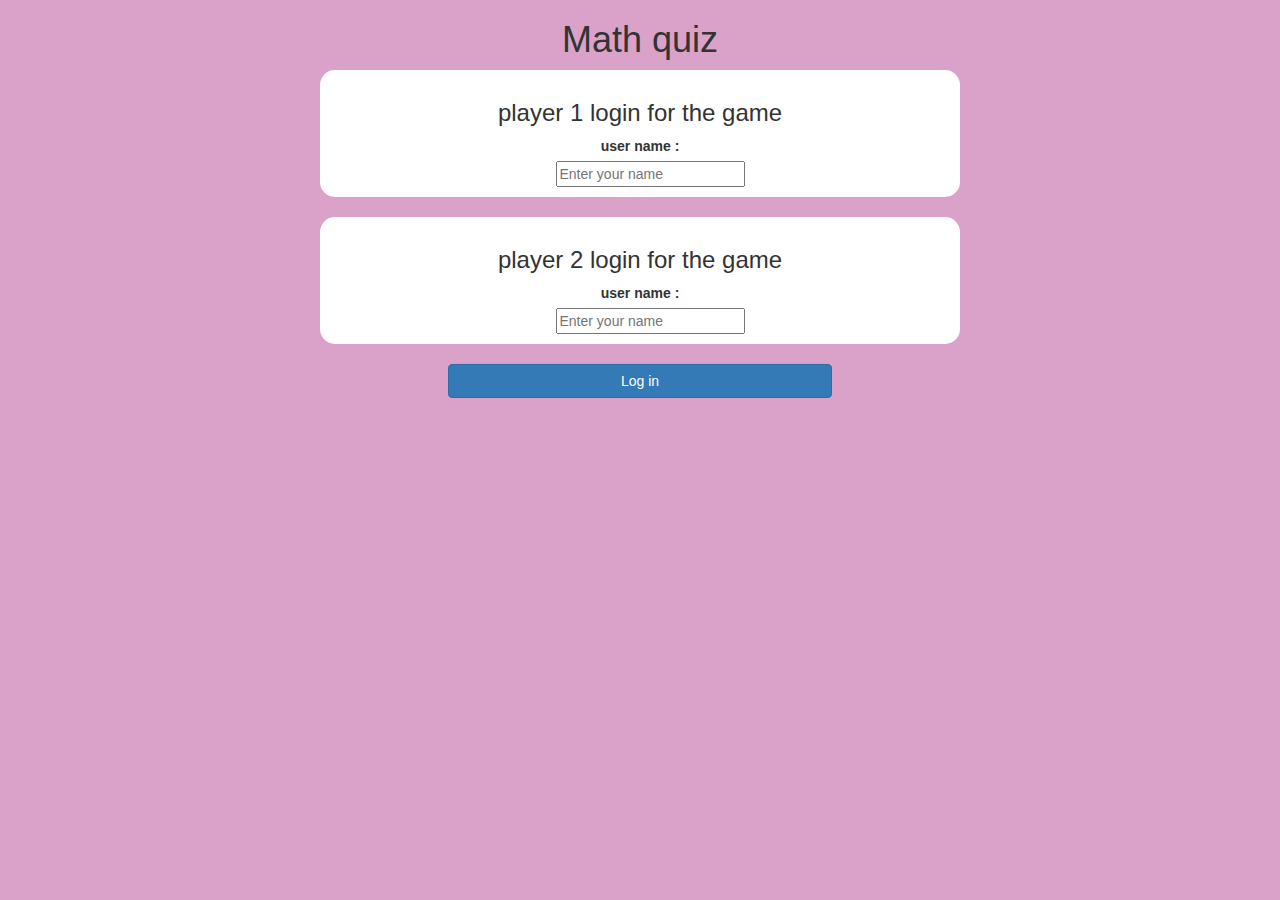
<file: index.html>
<!DOCTYPE html>
<html>
<head>
	<title>Math quiz</title>

<meta name="viewport" content="width=device-width, initial-scale=1">
<link rel="stylesheet" href="https://maxcdn.bootstrapcdn.com/bootstrap/3.4.0/css/bootstrap.min.css">
<script src="https://ajax.googleapis.com/ajax/libs/jquery/3.4.1/jquery.min.js"></script>
<script src="https://maxcdn.bootstrapcdn.com/bootstrap/3.4.0/js/bootstrap.min.js"></script>

<link rel="stylesheet" type="text/css" href="game.css">

<script src="game_login.js"></script>
</head>
<body>
<center>
	<h1>Math quiz</h1>
	<div class="col-lg-4 col-sm-8 col-xs-11 login_div1">
		<h3>player 1 login for the game</h3>
		<label>user name :</label>
		<br> 
		<input type="text"id="player1_name"placeholder="Enter your name">
		<br>
	</div>
	<br>
	<div class="col-lg-4 col-sm-8 col-xs-11 login_div2">
		<h3>player 2 login for the game</h3>
		<label>user name :</label>
		<br>
		<input type="text"id="player2_name"placeholder="Enter your name">
		<br>
	</div>
	<br>
	<button style="width:30%" class="btn btn-primary" onclick="addUser()">Log in</button>
</center>
</body>
</html>
</file>
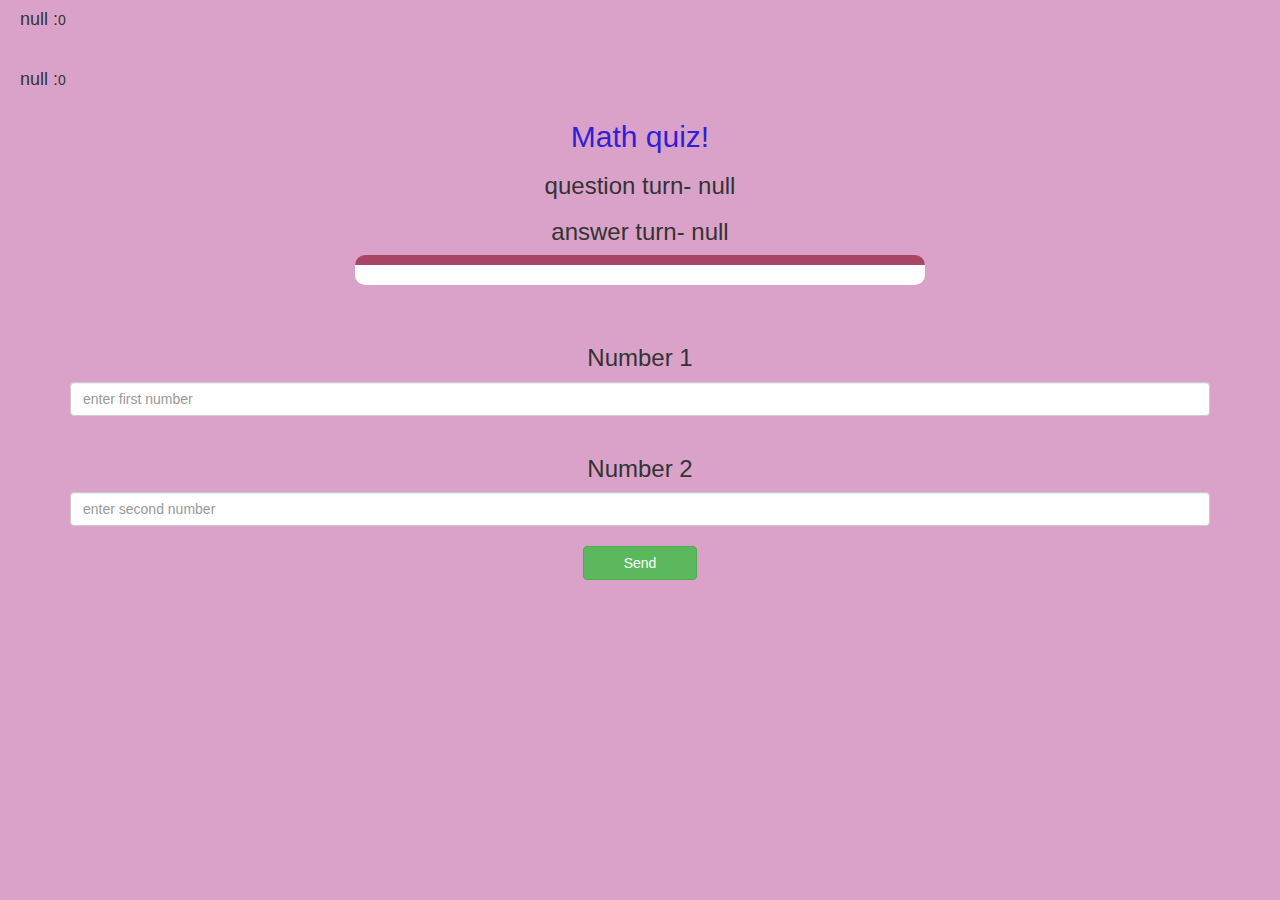
<file: game_page.html>
<!DOCTYPE html>
<html>
<head>
	<title>Math quiz</title>

<meta name="viewport" content="width=device-width, initial-scale=1">
<link rel="stylesheet" href="https://maxcdn.bootstrapcdn.com/bootstrap/3.4.0/css/bootstrap.min.css">
<script src="https://ajax.googleapis.com/ajax/libs/jquery/3.4.1/jquery.min.js"></script>
<script src="https://maxcdn.bootstrapcdn.com/bootstrap/3.4.0/js/bootstrap.min.js"></script>

<link rel="stylesheet" type="text/css" href="game.css">
</head>
<body>
<h4 id="player1_name" ></h4><span id="player1_score"></span>
<br><br>
<h4 id="player2_name" ></h4><span id="player2_score"></span>
<div class="container">
	<center>
		<h2 style="color: rgb(49, 30, 214);">Math quiz!</h2>
<h3 id="player_question"></h3>
<h3 id="player_answer"></h3>
<div id="output" class="col-lg-6"></div>
		<br>
		<br>

	<h3> Number 1</h3>
<input type="number"id="num1"class="form-control"placeholder="enter first number">
		<br>
		<h3> Number 2</h3>
<input type="number"id="num2"class="form-control"placeholder="enter second number">
		<br>
		<button onclick="send()" class="btn btn-success" style="width: 10%;">Send</button>
	</center>
</div>

<script src="game_page.js"></script>
</body>
</html>
</file>
<file: game.css>
body
{
	background: rgb(218, 162, 201);
}

	.login_div1 , .login_div2
	{
		background: white;
		padding: 10px;
		float: none;
		border-radius: 15px;
		width:50% ;
	}


#player1_name , #player2_name
{
	display: inline-block;
	margin-left: 20px;
}
#word
{
	width: 60%;
}
#word_display
{
	letter-spacing: 5px;
}
#output
{
background: white;
border-radius: 10px;
border-top: 10px solid #AA4465;
padding: 10px;
float: none;
text-align: left;
}
</file>
